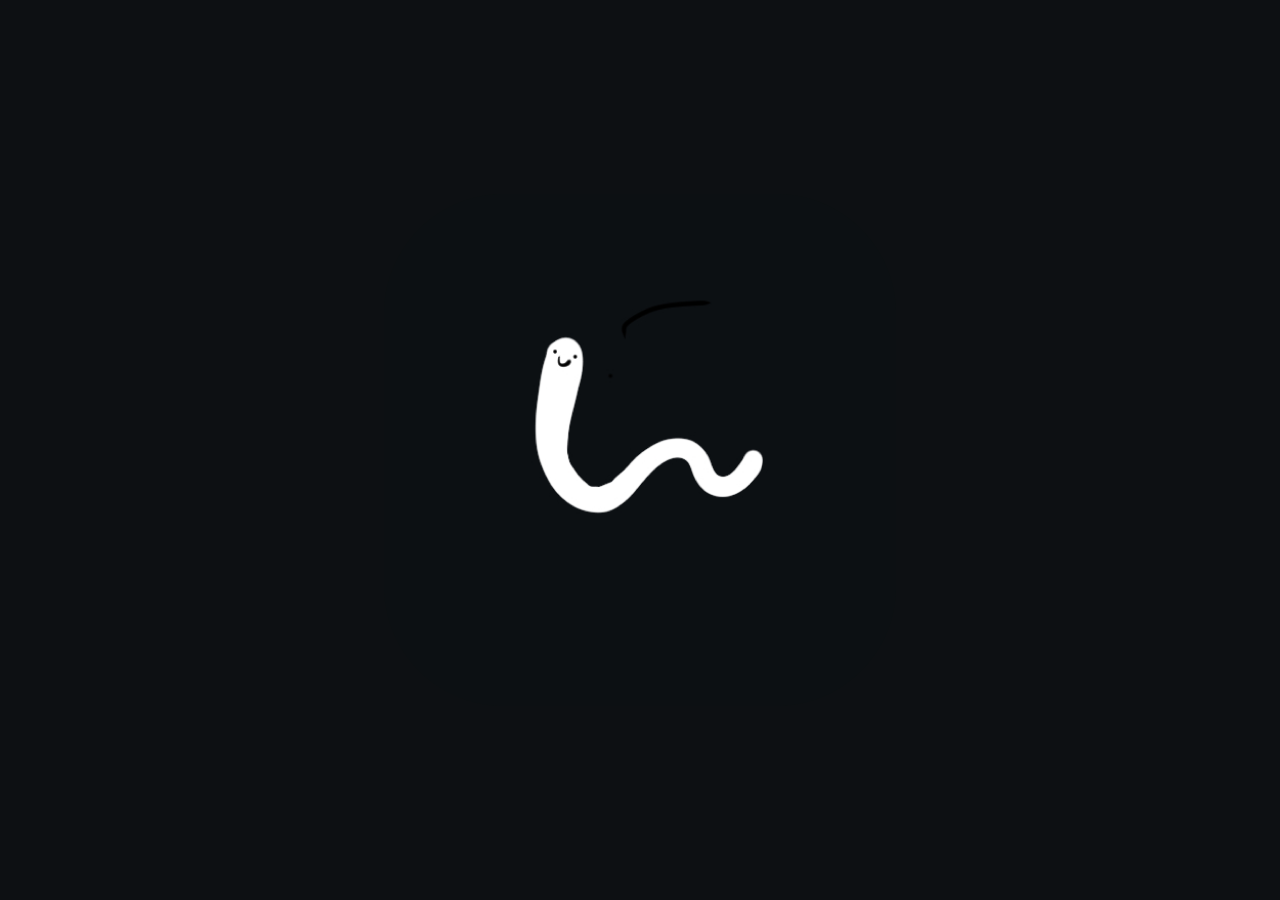
<file: splash.html>
<!DOCTYPE html>
<html lang="en">
<head>
    <meta charset="UTF-8">
    <meta http-equiv="X-UA-Compatible" content="IE=edge">
    <meta name="viewport" content="width=device-width, initial-scale=1.0">
    <meta http-equiv="refresh" content="1.5;url=start.html">
    <link rel="stylesheet" href="./css/style.css">
    <link rel="stylesheet" href="./css/splash.css">
    <title>꿈틀이</title>
</head>
<body>
    <img src="./images/logo.png" alt="꿈틀이">
</body>
</html>
</file>
<file: css/style.css>
body {
    background-color: #0D1013;
    margin: 0;
}

@font-face {
    font-family: 'Pretendard-Regular';
    src: url('https://cdn.jsdelivr.net/gh/Project-Noonnu/noonfonts_2107@1.1/Pretendard-Regular.woff') format('woff');
    font-weight: 400;
    font-style: normal;
}

@import url(//fonts.googleapis.com/earlyaccess/notosanskr.css);

*{
  font-family: 'Pretendard-Regular';
}


:root{
    --background-color: #0D1013;
    --main-color: #665BD1;
    --box-color: #25262E;
}
</file>
<file: css/splash.css>
html{
    width: 100vw;
    height: 100vh;
    overflow: hidden;
    display: flex;
    justify-content: center;
    align-items: center;
}
body{
    width: 100%;
    width: 100%;
    background-color: var(--background-color);
    display: flex;
    justify-content: center;
    align-items: center;
}
img{
    width: 40%;
    height: 40%;
}
</file>
